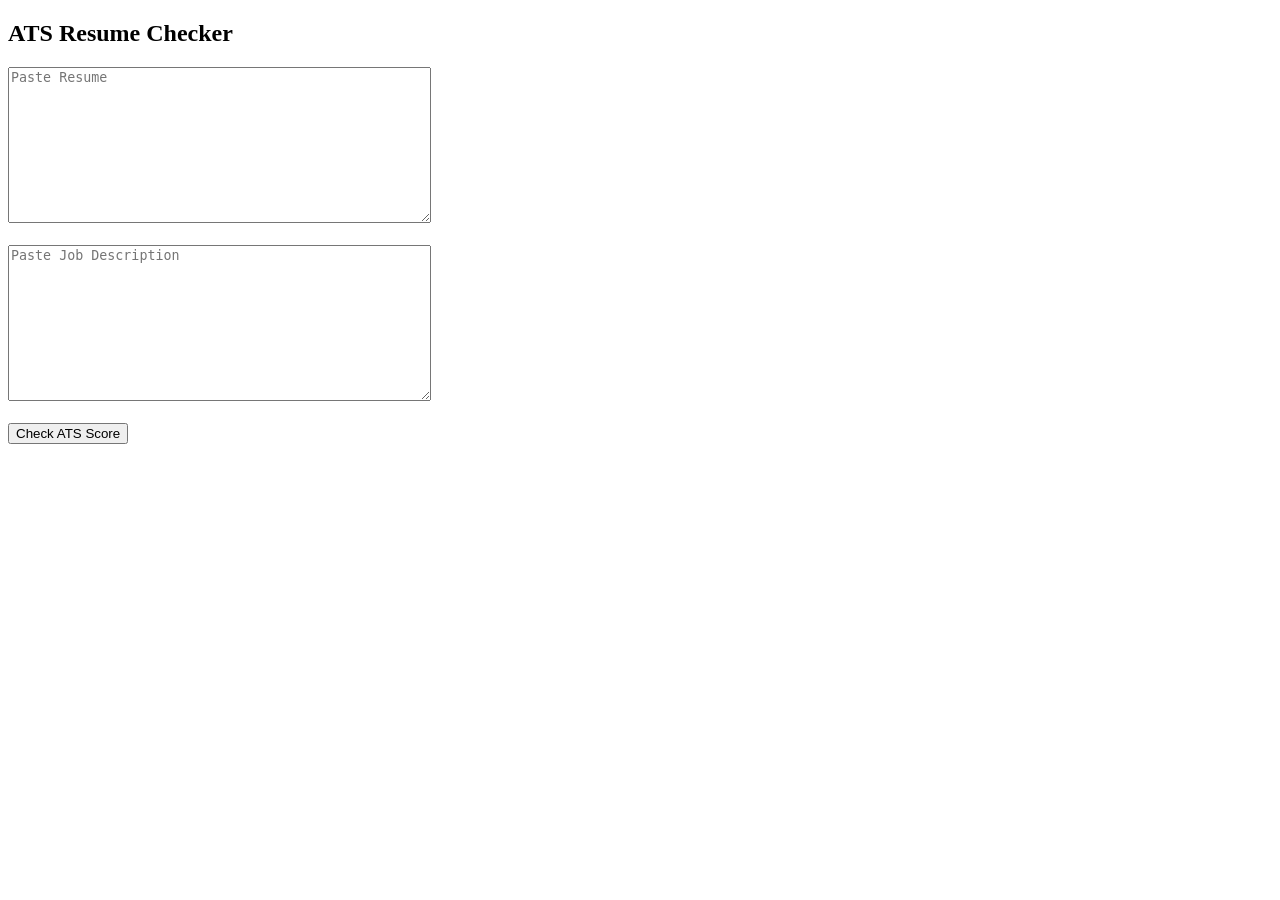
<file: backend/templates/ats.html>
<!DOCTYPE html>
<html>
<head>
    <title>ATS Checker</title>
</head>
<body>

<h2>ATS Resume Checker</h2>

<form method="POST" action="/ats-check">
    <textarea name="resume_text" placeholder="Paste Resume" rows="10" cols="50"></textarea><br><br>

    <textarea name="job_desc" placeholder="Paste Job Description" rows="10" cols="50"></textarea><br><br>

    <button type="submit">Check ATS Score</button>
</form>

</body>
</html>
</file>
